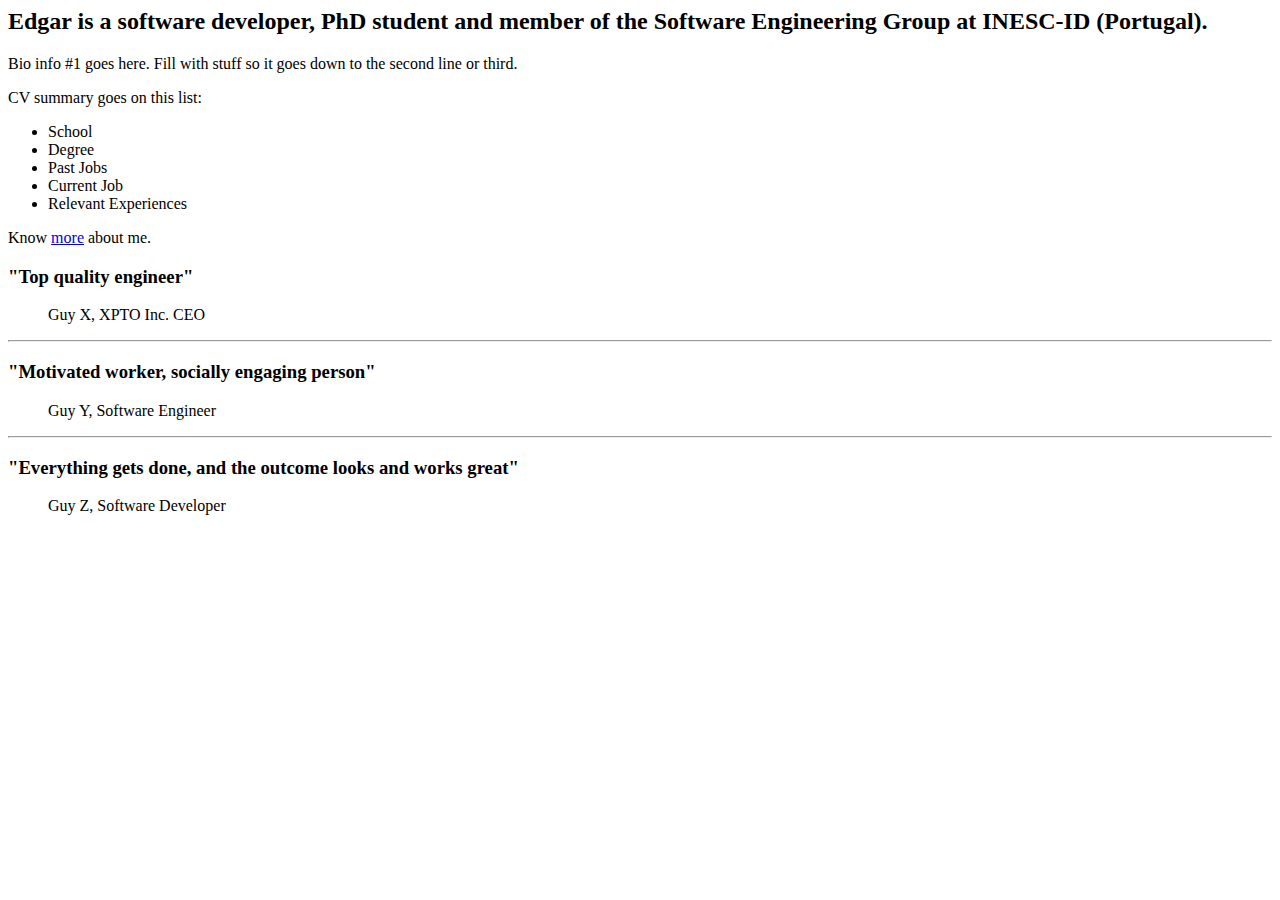
<file: menu1.html>
<html>

	<div class="clear span-10 prepend-1" id="statement">
	  <h2>Edgar is a software developer, PhD student and
	  member of the Software Engineering Group at INESC-ID (Portugal).</h2>
	</div>
	<!-- end statement -->
	<div class="span-10 prepend-2 append-1 last" id="featurelist">
	  <p>Bio info #1 goes here. Fill with stuff so it goes down to
	  the second line or third.</p>
	  <div class="clear span-10 last">CV summary goes on this list:</div>
	  <p class="clear"><ul><li>School</li><li>Degree</li><li>Past
	  Jobs</li><li>Current Job</li><li>Relevant Experiences</li></ul></p>
	  <p class="clear">Know <a href="#">more</a> about me.</p>
	</div>
	<!-- end featurelist -->
	<div class="clear span-10 prepend-1 eemg-tinted-bg" id="proof">
	  <div class="span-10 last" id="review1">
	    <h3 class="alt">"Top quality engineer"</h3>
	    <div class="clear span-9 prepend-1 last">
	      <blockquote class="caps">Guy X, XPTO Inc. CEO</blockquote>
	    </div>
	  </div>
	  <!-- end review1 -->
	  <hr class="clear"/>
	  <div class="clear span-10 last" id="review2">
	    <h3 class="alt">"Motivated worker, socially engaging person"</h3>
	    <div class="clear span-9 prepend-1 last">
	      <blockquote class="caps">Guy Y, Software Engineer</blockquote>
	    </div>
	  </div>
	  <!-- end review2 -->
	  <hr class="clear"/>
	  <div class="clear span-10 last" id="review3">
	    <h3 class="alt">"Everything gets done, and the outcome
	    looks and works great"</h3>
	    <div class="clear span-9 prepend-1 last">
	      <blockquote class="caps">Guy Z, Software Developer</blockquote>
	    </div>
	  </div>
	  <!-- end review3 -->
	  <div class="clear span-10 last"> </div>
	</div>
	<!-- end proof -->
</html>
</file>
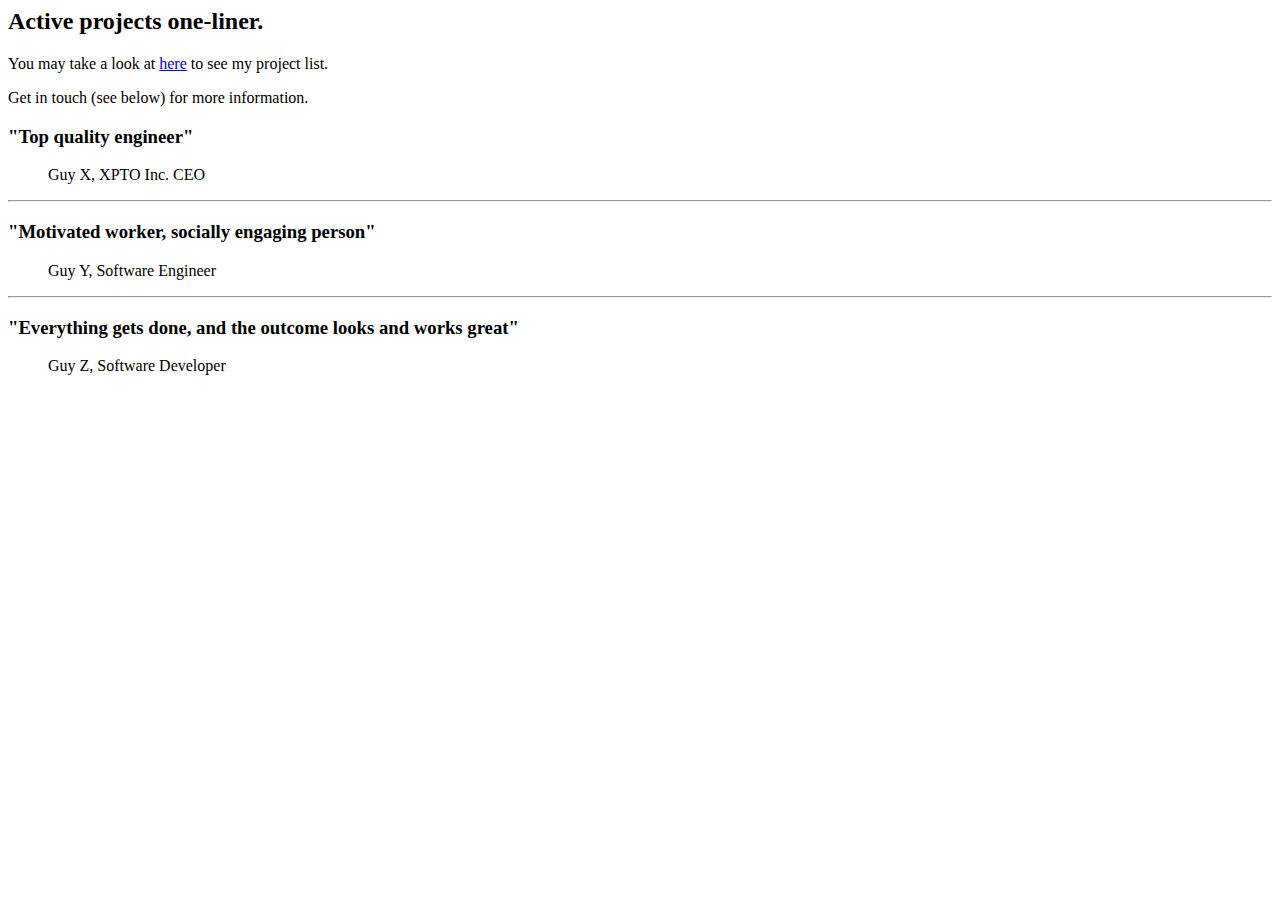
<file: menu2.html>
<html>

	<div class="clear span-10 prepend-1" id="statement">
	  <h2>Active projects one-liner.</h2>
	</div>
	<!-- end statement -->
	<div class="span-10 prepend-2 append-1 last" id="featurelist">
	  <p>You may take a look at <a
	  href="http://sites.google.com/site/edgargoncalves/work/software">here</a>
	  to see my project list.</p>
	<div class="clear span-10 last">Get in touch (see below) for
	more information.</div>
	</div>
	<!-- end featurelist -->
	<div class="clear span-10 prepend-1 eemg-tinted-bg" id="proof">
	  <div class="span-10 last" id="review1">
	    <h3 class="alt">"Top quality engineer"</h3>
	    <div class="clear span-9 prepend-1 last">
	      <blockquote class="caps">Guy X, XPTO Inc. CEO</blockquote>
	    </div>
	  </div>
	  <!-- end review1 -->
	  <hr class="clear"/>
	  <div class="clear span-10 last" id="review2">
	    <h3 class="alt">"Motivated worker, socially engaging person"</h3>
	    <div class="clear span-9 prepend-1 last">
	      <blockquote class="caps">Guy Y, Software Engineer</blockquote>
	    </div>
	  </div>
	  <!-- end review2 -->
	  <hr class="clear"/>
	  <div class="clear span-10 last" id="review3">
	    <h3 class="alt">"Everything gets done, and the outcome
	    looks and works great"</h3>
	    <div class="clear span-9 prepend-1 last">
	      <blockquote class="caps">Guy Z, Software Developer</blockquote>
	    </div>
	  </div>
	  <!-- end review3 -->
	  <div class="clear span-10 last"> </div>
	</div>
	<!-- end proof -->
</html>
</file>
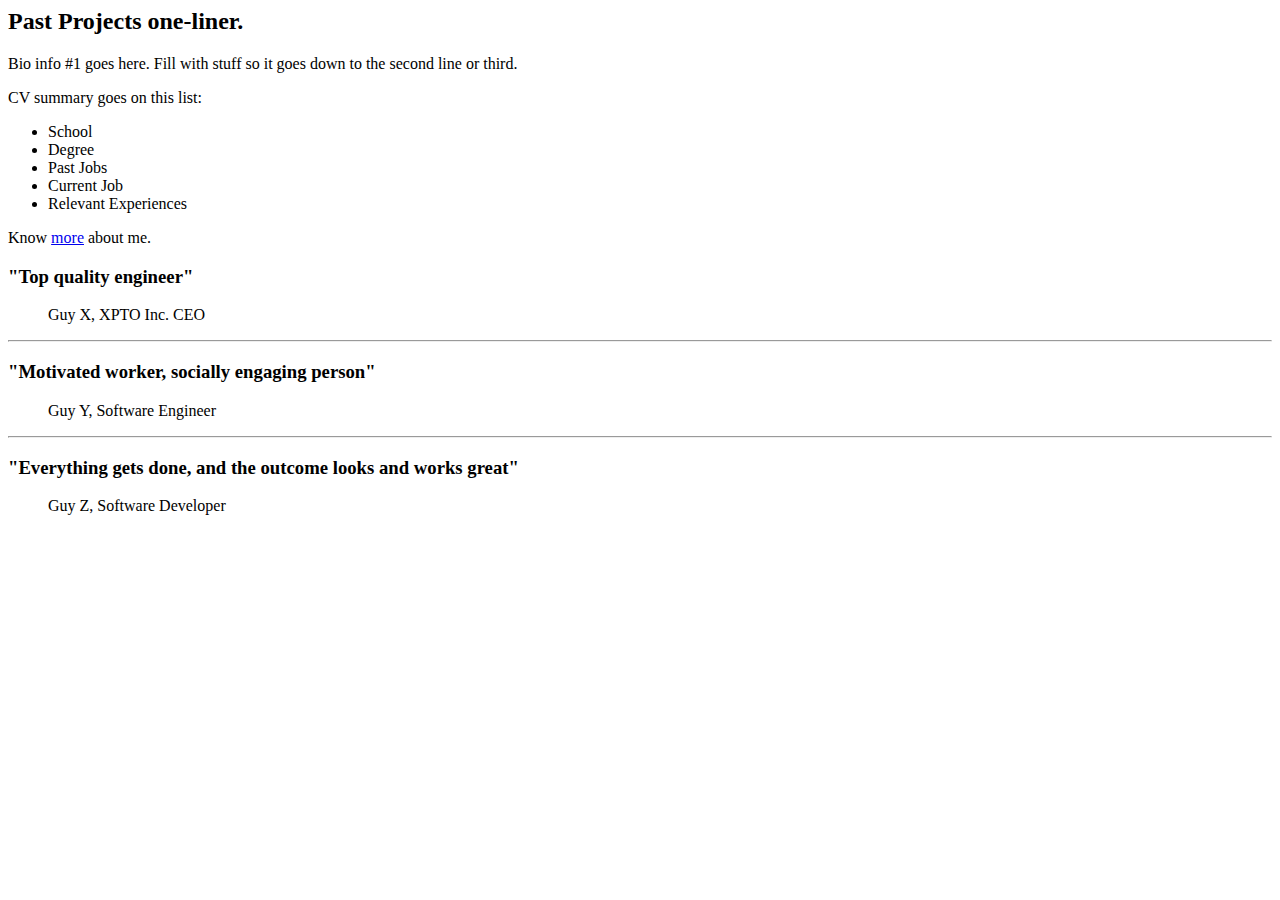
<file: menu3.html>
<html>

	<div class="clear span-10 prepend-1" id="statement">
	  <h2>Past Projects one-liner.</h2>
	</div>
	<!-- end statement -->
	<div class="span-10 prepend-2 append-1 last" id="featurelist">
	  <p>Bio info #1 goes here. Fill with stuff so it goes down to
	  the second line or third.</p>
	  <div class="clear span-10 last">CV summary goes on this list:</div>
	  <p class="clear"><ul><li>School</li><li>Degree</li><li>Past
	  Jobs</li><li>Current Job</li><li>Relevant Experiences</li></ul></p>
	  <p class="clear">Know <a href="#">more</a> about me.</p>
	</div>
	<!-- end featurelist -->
	<div class="clear span-10 prepend-1 eemg-tinted-bg" id="proof">
	  <div class="span-10 last" id="review1">
	    <h3 class="alt">"Top quality engineer"</h3>
	    <div class="clear span-9 prepend-1 last">
	      <blockquote class="caps">Guy X, XPTO Inc. CEO</blockquote>
	    </div>
	  </div>
	  <!-- end review1 -->
	  <hr class="clear"/>
	  <div class="clear span-10 last" id="review2">
	    <h3 class="alt">"Motivated worker, socially engaging person"</h3>
	    <div class="clear span-9 prepend-1 last">
	      <blockquote class="caps">Guy Y, Software Engineer</blockquote>
	    </div>
	  </div>
	  <!-- end review2 -->
	  <hr class="clear"/>
	  <div class="clear span-10 last" id="review3">
	    <h3 class="alt">"Everything gets done, and the outcome
	    looks and works great"</h3>
	    <div class="clear span-9 prepend-1 last">
	      <blockquote class="caps">Guy Z, Software Developer</blockquote>
	    </div>
	  </div>
	  <!-- end review3 -->
	  <div class="clear span-10 last"> </div>
	</div>
	<!-- end proof -->
</html>
</file>
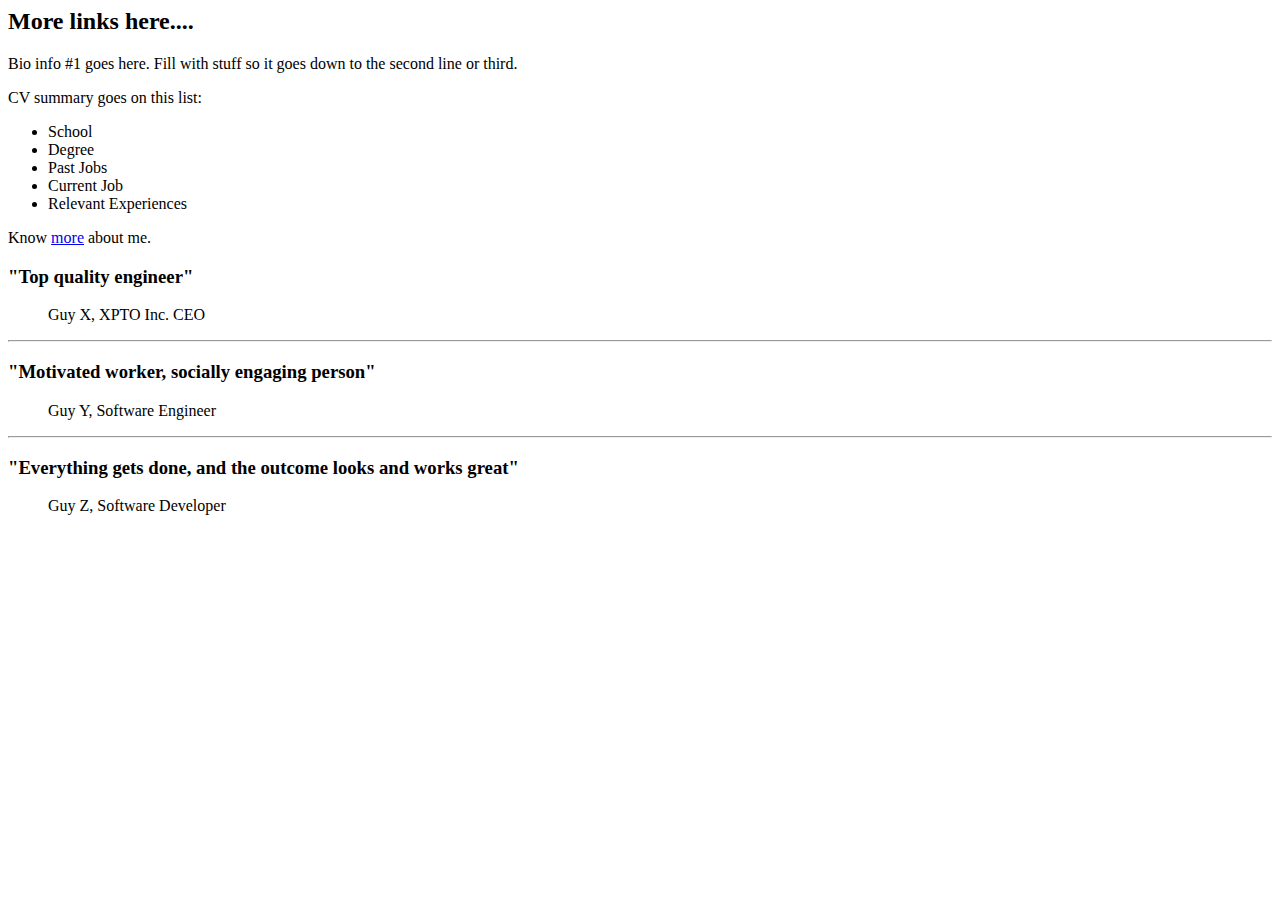
<file: menu4.html>
<html>

	<div class="clear span-10 prepend-1" id="statement">
	  <h2>More links here....</h2>
	</div>
	<!-- end statement -->
	<div class="span-10 prepend-2 append-1 last" id="featurelist">
	  <p>Bio info #1 goes here. Fill with stuff so it goes down to
	  the second line or third.</p>
	  <div class="clear span-10 last">CV summary goes on this list:</div>
	  <p class="clear"><ul><li>School</li><li>Degree</li><li>Past
	  Jobs</li><li>Current Job</li><li>Relevant Experiences</li></ul></p>
	  <p class="clear">Know <a href="#">more</a> about me.</p>
	</div>
	<!-- end featurelist -->
	<div class="clear span-10 prepend-1 eemg-tinted-bg" id="proof">
	  <div class="span-10 last" id="review1">
	    <h3 class="alt">"Top quality engineer"</h3>
	    <div class="clear span-9 prepend-1 last">
	      <blockquote class="caps">Guy X, XPTO Inc. CEO</blockquote>
	    </div>
	  </div>
	  <!-- end review1 -->
	  <hr class="clear"/>
	  <div class="clear span-10 last" id="review2">
	    <h3 class="alt">"Motivated worker, socially engaging person"</h3>
	    <div class="clear span-9 prepend-1 last">
	      <blockquote class="caps">Guy Y, Software Engineer</blockquote>
	    </div>
	  </div>
	  <!-- end review2 -->
	  <hr class="clear"/>
	  <div class="clear span-10 last" id="review3">
	    <h3 class="alt">"Everything gets done, and the outcome
	    looks and works great"</h3>
	    <div class="clear span-9 prepend-1 last">
	      <blockquote class="caps">Guy Z, Software Developer</blockquote>
	    </div>
	  </div>
	  <!-- end review3 -->
	  <div class="clear span-10 last"> </div>
	</div>
	<!-- end proof -->
</html>
</file>
